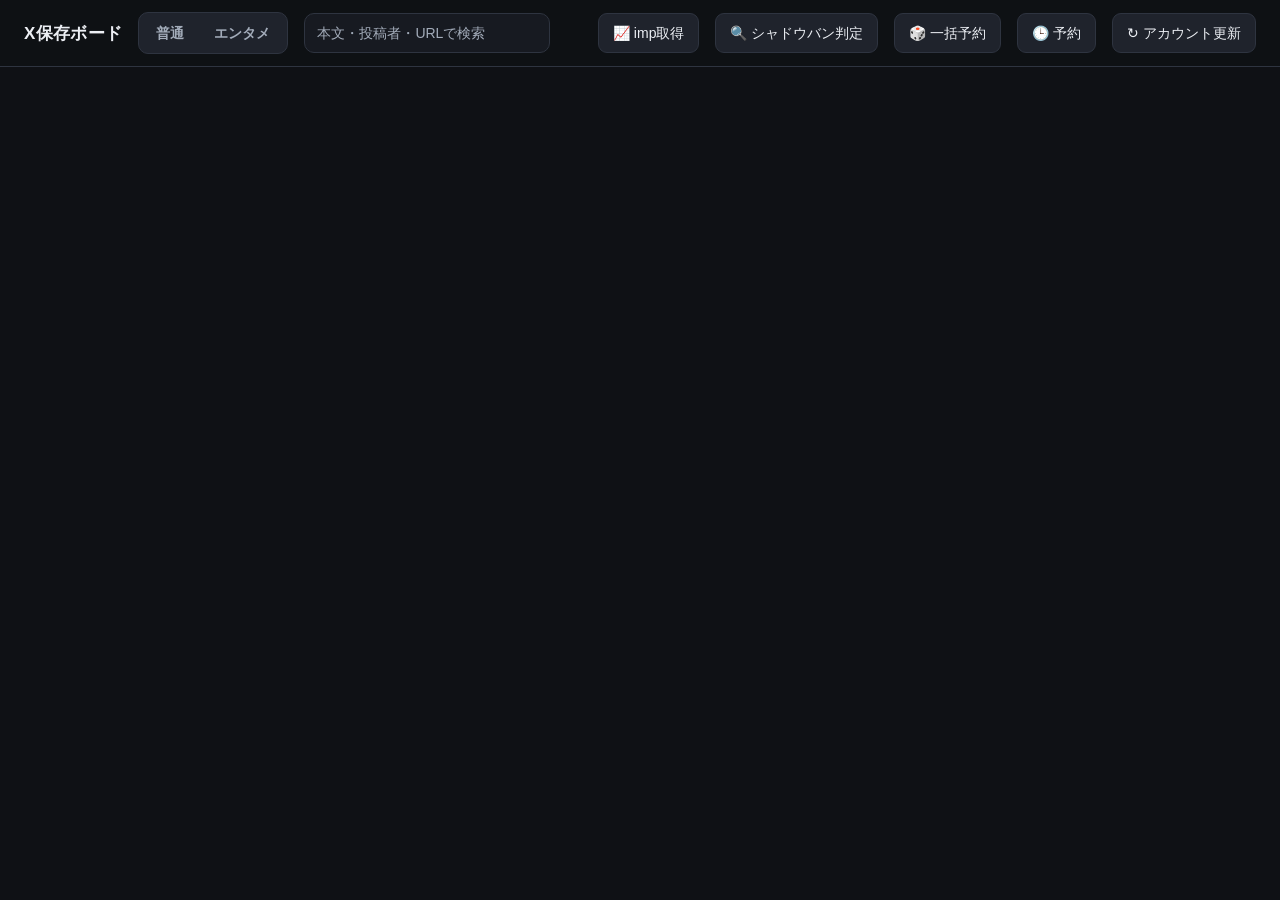
<file: ui.html>
<!doctype html>
<html lang="ja">
<head>
<meta charset="utf-8">
<meta name="viewport" content="width=device-width,initial-scale=1">
<title>X保存ボード__BN__</title>
<link rel="icon" type="image/svg+xml" href="/favicon.svg">
<style>
:root{
  --bg:#0f1115; --surface:#171a21; --surface2:#1f232c; --border:#2e3440;
  --text:#eceff4; --muted:#a3acba; --accent:#2f6fed; --accent-hover:#4a82f2;
  --ok:#3ecf8e; --warn:#f5b84b; --err:#ff7b7b; --danger:#d9344f;
  --radius:12px;
}
*{box-sizing:border-box}
html,body{margin:0;background:var(--bg);color:var(--text);font:14px/1.6 -apple-system,"Hiragino Sans",sans-serif}
button{font:inherit;color:inherit;cursor:pointer}
:focus-visible{outline:2px solid #7fb0ff;outline-offset:2px}
[hidden]{display:none!important}

/* ---- ヘッダー ---- */
.top{position:sticky;top:0;z-index:20;background:rgba(15,17,21,.94);backdrop-filter:blur(8px);border-bottom:1px solid var(--border);
  display:flex;flex-wrap:wrap;gap:12px 16px;align-items:center;padding:12px 24px}
.top h1{font-size:17px;margin:0;font-weight:700;letter-spacing:.02em}
.search{flex:1;min-width:220px;max-width:420px;background:var(--surface);border:1px solid var(--border);border-radius:10px;
  color:var(--text);padding:8px 12px;font:inherit}
.search::placeholder{color:var(--muted)}
.chips{display:flex;gap:6px;flex-wrap:wrap}
.chip{background:transparent;border:1px solid var(--border);border-radius:999px;padding:4px 12px;color:var(--muted)}
.chip:hover{border-color:#4a5163;color:var(--text)}
.chip[aria-pressed=true]{background:#24335a;border-color:#4a82f2;color:#fff}
.count{color:var(--muted);margin-left:auto}

/* ---- 一覧 ---- */
.grid{display:grid;grid-template-columns:repeat(auto-fill,minmax(260px,1fr));gap:20px;padding:24px}
.card{background:var(--surface);border:1px solid var(--border);border-radius:var(--radius);overflow:hidden;cursor:pointer;
  text-align:left;padding:0;display:flex;flex-direction:column;transition:border-color .15s,transform .15s}
.card:hover{border-color:#4a5163;transform:translateY(-2px)}
.thumb{position:relative;aspect-ratio:4/3;background:#0a0b0e}
.thumb img{position:absolute;inset:0;width:100%;height:100%;object-fit:cover;display:block}
.thumb .none{display:grid;place-items:center;height:100%;color:var(--muted);font-size:13px}
.overlay{position:absolute;left:8px;bottom:8px;display:flex;gap:6px}
.pill{background:rgba(10,11,14,.82);border-radius:6px;padding:1px 8px;font-size:12px;color:#fff}
.card .body{padding:12px 14px 14px;display:flex;flex-direction:column;gap:6px;flex:1}
.card .author{font-weight:600;font-size:13px;color:var(--muted)}
.card .excerpt{display:-webkit-box;-webkit-line-clamp:2;-webkit-box-orient:vertical;overflow:hidden;min-height:44px}
.card .foot{display:flex;flex-wrap:wrap;gap:6px;align-items:center;margin-top:auto;color:var(--muted);font-size:12px}
.site{border-radius:4px;padding:0 6px;font-size:12px;font-weight:600;color:#fff}
.site.MyFans{background:#c2185b}.site.FANZA{background:#8e3dd1}
.empty{grid-column:1/-1;text-align:center;color:var(--muted);padding:80px 0}

/* ---- 詳細ドロワー ---- */
.scrim{position:fixed;inset:0;background:rgba(0,0,0,.55);z-index:30}
.drawer{position:fixed;top:0;right:0;bottom:0;width:min(640px,100vw);background:var(--surface);border-left:1px solid var(--border);
  z-index:31;display:flex;flex-direction:column}
.drawer header,.sheet header{display:flex;align-items:center;gap:12px;padding:14px 20px;border-bottom:1px solid var(--border)}
.drawer header h2,.sheet header h2{font-size:16px;margin:0;flex:1}
.iconbtn{background:transparent;border:1px solid var(--border);border-radius:8px;width:34px;height:34px;display:grid;place-items:center}
.iconbtn:hover{background:var(--surface2)}
.drawer .scroll{overflow:auto;padding:20px;flex:1;display:flex;flex-direction:column;gap:24px}
.drawer footer{padding:14px 20px;border-top:1px solid var(--border)}
.sec h3{font-size:12px;letter-spacing:.08em;color:var(--muted);margin:0 0 10px;font-weight:600}
.urlrow{display:flex;gap:10px;align-items:center;background:var(--surface2);border-radius:10px;padding:8px 10px;margin-bottom:8px}
.urlrow a{color:#8ecdf8;word-break:break-all;flex:1;font-size:13px}
.post{background:var(--surface2);border-radius:var(--radius);padding:14px;margin-bottom:14px}
.post .meta{display:flex;flex-wrap:wrap;gap:6px 12px;align-items:baseline;margin-bottom:8px}
.post .meta b{font-size:13px}.post .meta span{color:var(--muted);font-size:12px}
.post .text{white-space:pre-wrap;margin-bottom:10px}
.post video,.post img.full{width:100%;max-height:380px;object-fit:contain;background:#000;border-radius:8px;display:block}
.actions{display:flex;flex-wrap:wrap;gap:8px;margin-top:10px}
.hist{border-left:2px solid var(--border);padding:2px 0 2px 12px;margin-bottom:10px;font-size:13px}
.hist .t{color:var(--muted);font-size:12px}

/* ---- ボタン ---- */
.btn{background:var(--surface2);border:1px solid var(--border);border-radius:9px;padding:8px 14px}
.btn:hover:not(:disabled){background:#272c37}
.btn.primary{background:var(--accent);border-color:var(--accent);color:#fff;font-weight:600}
.btn.primary:hover:not(:disabled){background:var(--accent-hover)}
.btn.block{width:100%;padding:12px;font-size:15px}
.btn.go{background:var(--danger);border-color:var(--danger);color:#fff;font-weight:700}
.btn.go:hover:not(:disabled){background:#e64a63}
.btn:disabled{opacity:.45;cursor:not-allowed}
.btn.sm{padding:4px 10px;font-size:12px}

/* ---- 投稿シート ---- */
.modal{position:fixed;inset:0;z-index:40;display:grid;place-items:center;background:rgba(0,0,0,.6);padding:16px}
.sheet{background:var(--surface);border:1px solid var(--border);border-radius:16px;width:min(760px,100%);max-height:calc(100vh - 32px);
  display:flex;flex-direction:column;overflow:hidden}
.steps{display:flex;border-bottom:1px solid var(--border)}
.steps button{flex:1;background:transparent;border:0;border-bottom:3px solid transparent;padding:12px 6px;color:var(--muted);display:flex;
  gap:8px;align-items:center;justify-content:center}
.steps button .n{width:22px;height:22px;border-radius:50%;border:1px solid var(--border);display:grid;place-items:center;font-size:12px}
.steps button[aria-current=step]{color:var(--text);border-bottom-color:var(--accent)}
.steps button[aria-current=step] .n{background:var(--accent);border-color:var(--accent);color:#fff}
.steps button.done .n{background:#1f3d31;border-color:var(--ok);color:var(--ok)}
.sheet .content{padding:20px;overflow:auto;flex:1}
.sheet footer{display:flex;gap:10px;justify-content:space-between;padding:14px 20px;border-top:1px solid var(--border)}
.field{margin-bottom:16px}
.field label.l{display:block;font-size:12px;color:var(--muted);margin-bottom:6px;font-weight:600}
textarea,select,input[type=text],.num{width:100%;background:#0f1115;border:1px solid var(--border);border-radius:10px;color:var(--text);padding:10px 12px;font:inherit}
textarea{min-height:170px;resize:vertical;line-height:1.7}
.row{display:flex;align-items:center;gap:10px;flex-wrap:wrap}
.status{display:inline-flex;align-items:center;gap:6px;font-size:12px;border-radius:999px;padding:2px 10px;border:1px solid var(--border);color:var(--muted)}
.status.wait{color:#8ecdf8;border-color:#2f4a6b}.status.ok{color:var(--ok);border-color:#256b4d}.status.busy{color:var(--warn);border-color:#6b5320}.status.err{color:var(--err);border-color:#7a3333}
.spin{width:12px;height:12px;border:2px solid currentColor;border-right-color:transparent;border-radius:50%;animation:sp .8s linear infinite}
@keyframes sp{to{transform:rotate(360deg)}}
.accs{max-height:300px;overflow:auto;border:1px solid var(--border);border-radius:10px}
.accs .grp{position:sticky;top:0;background:var(--surface2);font-size:12px;color:var(--muted);padding:4px 12px;font-weight:600}
.acc{display:flex;gap:10px;align-items:center;width:100%;text-align:left;background:transparent;border:0;border-bottom:1px solid var(--border);padding:10px 12px}
.acc:hover{background:var(--surface2)}
.acc[aria-checked=true]{background:#1b2a4d}
.acc .mark{width:18px;height:18px;border-radius:50%;border:2px solid var(--muted);flex:none}
.acc[aria-checked=true] .mark{border-color:#7fb0ff;background:radial-gradient(#7fb0ff 45%,transparent 50%)}
.tiles{display:grid;grid-template-columns:repeat(auto-fill,minmax(150px,1fr));gap:10px}
.tile{position:relative;border:2px solid var(--border);border-radius:10px;overflow:hidden;background:#000;padding:0;text-align:left}
.tile img{width:100%;aspect-ratio:16/9;object-fit:cover;display:block}
.tile .lab{display:block;padding:4px 8px;font-size:12px;background:var(--surface2);color:var(--muted)}
.tile[aria-pressed=true]{border-color:#7fb0ff}
.tile[aria-pressed=true]::after{content:"✓ 選択中";position:absolute;top:6px;left:6px;background:#2f6fed;color:#fff;font-size:12px;border-radius:6px;padding:0 8px}
details{background:var(--surface2);border-radius:10px;padding:10px 14px}
details summary{cursor:pointer;color:var(--muted)}
.rng{display:grid;grid-template-columns:130px 1fr 1fr;gap:8px 10px;align-items:center;margin-top:10px}
.rng .num{padding:6px 8px}
.cand{display:block;width:100%;text-align:left;background:var(--surface2);border:2px solid var(--border);border-radius:10px;padding:10px 12px;margin-bottom:8px;white-space:pre-wrap}.cand:hover{border-color:#4a5163}.cand[aria-pressed=true]{border-color:#7fb0ff}.cand b{color:var(--muted);margin-right:6px}
.preview{border:1px solid var(--border);border-radius:14px;padding:14px;background:#0f1115}
.preview .who{display:flex;gap:10px;align-items:center;margin-bottom:8px}
.av{width:24px;height:24px;border-radius:50%;object-fit:cover;flex:none;background:#2f3a55;vertical-align:middle}
.av.ph{display:inline-grid;place-items:center;font-size:12px;font-weight:700}
.avatar{overflow:hidden;width:38px;height:38px;border-radius:50%;background:#2f3a55;display:grid;place-items:center;font-weight:700}
.preview .tx{white-space:pre-wrap;margin-bottom:10px}
.preview video,.preview img{width:100%;border-radius:12px;max-height:320px;object-fit:contain;background:#000;display:block;margin-top:6px}
.checks{list-style:none;padding:0;margin:14px 0 0;display:grid;gap:6px}
.checks li::before{content:"✓ ";color:var(--ok);font-weight:700}
.checks li.ng::before{content:"! ";color:var(--warn)}
.note{color:var(--muted);font-size:12px;margin-top:6px}
.result{text-align:center;padding:30px 10px}
.result h3{font-size:18px;margin:8px 0}

/* ---- トースト ---- */
#toast{position:fixed;left:50%;bottom:28px;transform:translateX(-50%);z-index:60;display:grid;gap:8px}
.toast{background:#252a35;border:1px solid var(--border);border-radius:10px;padding:10px 16px;box-shadow:0 8px 24px rgba(0,0,0,.4)}
.toast.err{border-color:#7a3333;color:#ffb4b4}
@media (max-width:640px){.top{padding:10px 14px}.grid{padding:14px;grid-template-columns:1fr}.rng{grid-template-columns:100px 1fr 1fr}}
@media (prefers-reduced-motion:reduce){*{transition:none!important;animation:none!important}}
.boards{display:flex;background:var(--surface2);border:1px solid var(--border);border-radius:10px;padding:3px;gap:2px}
.boards a{padding:6px 14px;border-radius:7px;color:var(--muted,#9aa3b2);text-decoration:none;font-weight:600}
.boards a:hover{color:#fff}
.boards a[aria-current]{background:var(--accent);color:#fff}
.srow{display:flex;gap:12px;align-items:flex-start;padding:12px 0;border-bottom:1px solid var(--border)}
.srow .when{width:130px;flex:none;font-weight:600}
.srow .main{flex:1;min-width:0}
.srow .stx{color:var(--muted);display:-webkit-box;-webkit-line-clamp:2;-webkit-box-orient:vertical;overflow:hidden;margin:4px 0}
#pat{background:var(--surface2);color:var(--text,#e8eaf0);border:1px solid var(--border);border-radius:8px;padding:6px 10px}
.tsel{background:var(--surface2);color:var(--text,#e8eaf0);border:1px solid var(--border);border-radius:8px;padding:7px 10px;font-size:14px}
.chipsrow{flex-wrap:wrap}
.lastp{margin-left:auto;color:var(--muted);font-size:12px;font-weight:400}
.sbb{margin-left:6px}.sbt{font-size:12px;color:var(--muted);margin-left:4px}
.affrow{display:flex;gap:8px}.affrow input{flex:1;min-width:0;background:var(--surface2);color:var(--text,#e8eaf0);border:1px solid var(--border);border-radius:9px;padding:9px 12px}
.btn.danger{color:var(--err);border-color:#7a3333}.btn.danger:hover:not(:disabled){background:#3a1f22}
</style>
</head>
<body>
<header class="top">
  <h1>X保存ボード</h1>
  <nav class="boards" aria-label="ボード切替"><a href="http://localhost:__P_N__/" __A_N__>普通</a><a href="http://localhost:__P_E__/" __A_E__>エンタメ</a></nav>
  <input id="q" class="search" type="search" placeholder="本文・投稿者・URLで検索" aria-label="検索">
  <div class="chips" id="chips" role="group" aria-label="絞り込み"></div>
  <span class="count" id="count"></span>
  <button class="btn" id="impbtn">📈 imp取得</button>
  <button class="btn" id="sbbtn">🔍 シャドウバン判定</button>
  <button class="btn" id="bulkbtn">🎲 一括予約</button>
  <button class="btn" id="schedbtn">🕒 予約</button>
  <button class="btn" id="refprof" title="Xdeckのアカウント・グループ情報を取得し直す">↻ アカウント更新</button>
</header>
<main class="grid" id="grid"></main>

<div class="scrim" id="scrim" hidden></div>
<aside class="drawer" id="drawer" role="dialog" aria-label="作品の詳細" hidden></aside>
<div class="modal" id="modal" role="dialog" aria-modal="true" aria-label="投稿を作成" hidden></div>
<div class="modal" id="schedpanel" role="dialog" aria-modal="true" aria-label="予約投稿" hidden></div>
<div class="modal" id="bulkpanel" role="dialog" aria-modal="true" aria-label="一括予約" hidden></div>
<div class="modal" id="imppanel" role="dialog" aria-modal="true" aria-label="最新投稿のimp" hidden></div>
<div class="modal" id="sbpanel" role="dialog" aria-modal="true" aria-label="シャドウバン判定" hidden></div>
<div id="toast" aria-live="polite"></div>

<script>
const $=s=>document.querySelector(s);
const esc=s=>String(s??'').replace(/[&<>"']/g,c=>({'&':'&amp;','<':'&lt;','>':'&gt;','"':'&quot;',"'":'&#39;'}[c]));
const fmt=t=>t?t.replace('T',' ').slice(0,16).replace(/-/g,'/'):'不明';
async function api(path,opt){const r=await fetch(path,opt);if(!r.ok)throw new Error((await r.text())||('HTTP '+r.status));return r.json();}
function toast(msg,err){const d=document.createElement('div');d.className='toast'+(err?' err':'');d.textContent=msg;$('#toast').append(d);setTimeout(()=>d.remove(),2600);}
async function copyTo(url,label){try{const r=await fetch(url,{method:'POST'});if(!r.ok)throw 0;toast(label+'をコピーしました ✓');}catch{toast(label+'のコピーに失敗しました',true);}}

/* ================= 一覧 ================= */
let works=[], filter='all', query='', openId=null, openSig='';
const FILTERS=[['all','すべて'],['video','動画あり'],['MyFans','MyFans'],['FANZA','FANZA'],['nourl','作品URLなし']];
function drawChips(){$('#chips').innerHTML=FILTERS.map(([k,l])=>`<button class="chip" data-f="${k}" aria-pressed="${filter===k}">${l}</button>`).join('');}
$('#chips').addEventListener('click',e=>{const b=e.target.closest('.chip');if(!b)return;filter=b.dataset.f;drawChips();render();});
$('#refprof').onclick=e=>refreshProfiles(e.currentTarget);
$('#q').addEventListener('input',e=>{query=e.target.value.trim().toLowerCase();render();});

const thumbOf=w=>{for(const p of w.posts){if(p.videos[0])return `/thumb/${p.id}/${p.videos[0]}`;if(p.images[0])return `/files/${p.id}/${p.images[0]}`;}return null;};
const countVideos=w=>w.posts.reduce((n,p)=>n+p.videos.length,0);
function matches(w){
  if(filter==='video'&&!countVideos(w))return false;
  if(filter==='nourl'&&w.urls.length)return false;
  if((filter==='MyFans'||filter==='FANZA')&&!w.urls.some(u=>u.site===filter))return false;
  if(!query)return true;
  const hay=[...w.posts.map(p=>p.author+' '+p.text),...w.urls.map(u=>u.url)].join(' ').toLowerCase();
  return hay.includes(query);
}
function render(){
  const list=works.filter(matches);
  $('#count').textContent=`${list.length} / ${works.length} 作品`;
  $('#grid').innerHTML=list.length?list.map(w=>{
    const t=thumbOf(w),p=w.posts[0]||{},nv=countVideos(w);
    return `<button class="card" data-w="${esc(w.work_id)}">
      <div class="thumb">${t?`<img src="${t}" loading="lazy" alt="">`:'<div class="none">メディアなし</div>'}
        <div class="overlay">${nv?`<span class="pill">▶ 動画${nv}</span>`:''}<span class="pill">投稿${w.posts.length}</span></div></div>
      <div class="body"><div class="author">${esc(p.author||'(投稿なし)')}</div>
        <div class="excerpt">${esc(p.text||'')}</div>
        <div class="foot">${[...new Set(w.urls.map(u=>u.site))].map(s=>`<span class="site ${s}">${s}</span>`).join('')}
          <span>更新 ${fmt(w.updated_at)}</span></div></div></button>`;}).join('')
    :`<div class="empty">${works.length?'条件に合う作品がありません':'まだ保存された作品がありません。Discord に X のリンクを送ってください。'}</div>`;
}
$('#grid').addEventListener('click',e=>{const c=e.target.closest('.card');if(c)openDrawer(c.dataset.w);});
const sig=w=>w?w.updated_at+'|'+w.posts.length+'|'+w.urls.length:'';
async function load(){
  try{works=await api('/api/items');}catch{return;}
  render();
  const w=works.find(x=>x.work_id===openId);
  if(openId&&$('#modal').hidden&&sig(w)!==openSig)drawDrawer(w);
}
setInterval(()=>{if($('#modal').hidden)load();},10000);

/* ================= 詳細ドロワー ================= */
let PROFILES=null;
async function refreshProfiles(btn){
  if(btn){btn.disabled=true;btn.textContent='更新中…';}
  try{
    const old=PROFILES||await api('/api/profiles').catch(()=>[]);
    api('/api/avatars/refresh',{method:'POST'}).then(()=>setTimeout(async()=>{try{PROFILES=await api('/api/profiles');if(P&&P.step===0)renderPost();}catch(e){}},60000)).catch(()=>{});
    const nw=await api('/api/profiles');
    const key=a=>a.id+'|'+a.name+'|'+a.group, os=new Set(old.map(key));
    const changed=nw.filter(a=>!os.has(key(a))).length, gone=old.filter(a=>!nw.some(b=>b.id===a.id)).length;
    PROFILES=nw;
    const gs=new Set(nw.map(a=>a.group)).size;
    toast(`更新しました: ${nw.length}アカウント / ${gs}グループ`+((PROFILES&&old.length&&(changed||gone))?`(変更${changed}・削除${gone})`:''));
    if(P&&P.step===0)renderPost();
  }catch(e){toast('更新に失敗: '+e.message,true);}
  finally{const b=$('#refprof');if(b){b.disabled=false;b.textContent='↻ アカウント更新';}
    const c=$('#pref');if(c){c.disabled=false;c.textContent='↻ 更新';}}
}
const avt=(p,s)=>p&&p.av?`<img class="av" src="/api/avatar/${p.id}?v=${p.av}" alt="" loading="lazy"${s?` style="width:${s}px;height:${s}px"`:''}>`:`<span class="av ph"${s?` style="width:${s}px;height:${s}px"`:''}>${esc((p&&p.name||'?').slice(0,1))}</span>`;
let avPoll=0;
function pollAvatars(){ // 未取得のアイコンは裏で取得中なので、数回だけ取り直して反映する
  if(avPoll>=8||!PROFILES||PROFILES.every(p=>p.av))return;
  avPoll++;
  setTimeout(async()=>{try{PROFILES=await api('/api/profiles');if(P&&P.step===0)renderPost();}catch(e){}pollAvatars();},20000);
}
async function profiles(){if(!PROFILES){PROFILES=await api('/api/profiles');pollAvatars();}return PROFILES;}
function openDrawer(id){openId=id;$('#scrim').hidden=false;$('#drawer').hidden=false;drawDrawer(works.find(w=>w.work_id===id));}
function closeDrawer(){openId=null;$('#scrim').hidden=true;$('#drawer').hidden=true;$('#drawer').innerHTML='';}
$('#scrim').addEventListener('click',()=>{if($('#modal').hidden)closeDrawer();});
async function drawDrawer(w){
  if(!w){closeDrawer();return;}
  openSig=sig(w);
  const d=$('#drawer');
  d.innerHTML=`<header><h2>作品の詳細</h2><span class="note" style="margin:0">作成 ${fmt(w.created_at)} ・ 更新 ${fmt(w.updated_at)}</span>
      <button class="iconbtn" id="dclose" aria-label="閉じる">✕</button></header>
    <div class="scroll">
      ${IS_ENT?'':`<section class="sec"><h3>アフィリエイトリンク</h3>
        <div class="affrow"><input id="aff" type="url" inputmode="url" placeholder="MyFansで作成したURLを貼り付け" value="${esc(w.affiliate||'')}" aria-label="アフィリエイトリンク">
          <button class="btn primary" id="affsave">保存</button><button class="btn" id="affcopy" ${w.affiliate?'':'disabled'}>コピー</button></div>
        <div class="row" style="margin-top:8px"><button class="btn primary" id="affopen">↗ MyFansアフィリンクを作成</button></div>
        <div class="note" id="affnote">${w.affiliate?'':'「MyFansアフィリンクを作成」を押すと作成ページが開きます。できたリンクをここに貼り付けて「保存」を押してください。'}</div></section>`}
      ${IS_ENT?'':`<section class="sec"><h3>選ばれやすさ(一括予約のランダム選択)</h3>
        <div class="affrow"><input id="wt" type="number" min="0" max="10" step="0.5" value="${w.weight==null?1:w.weight}" style="max-width:110px" aria-label="選ばれやすさ">
          <button class="btn primary" id="wtsave">保存</button></div>
        <div class="note" id="wtnote">標準=1 / 2にすると標準の2倍選ばれやすい / 0.5で半分 / 0で自動選択から外す(0〜10)。作品ごとの確率は「この作品の重み ÷ 全作品の重みの合計」です。</div></section>`}
      <section class="sec"><h3>作品URL</h3>${w.urls.length?w.urls.map(u=>`<div class="urlrow"><span class="site ${u.site}">${u.site}</span>
        <a href="${esc(u.url)}" target="_blank" rel="noopener">${esc(u.url)}</a>
        <button class="btn sm" data-copyurl="${esc(u.url)}">コピー</button><span class="note" style="margin:0">${fmt(u.added_at)}</span></div>`).join('')
        :'<div class="note">スレッドに MyFans / FANZA の URL を送ると、ここに表示されます。</div>'}</section>
      <section class="sec"><h3>保存した投稿(${w.posts.length}件)</h3>${w.posts.map(p=>`<div class="post">
        <div class="meta"><b>${esc(p.author)}</b><span>🕒 保存 ${fmt(p.saved_at)}</span><a href="${esc(p.url)}" target="_blank" rel="noopener" style="color:#8ecdf8;font-size:12px">元の投稿</a>
          ${p.discord&&p.discord.url?`<a href="${esc(p.discord.url)}" target="_blank" rel="noopener" style="color:#8ecdf8;font-size:12px">Discordで開く${p.discord.thread?'('+esc(p.discord.thread)+')':''}</a>`:''}
          ${w.posts.length>1?`<button class="btn sm" data-split="${esc(p.id)}">✂ 別の作品に分ける</button>`:''}</div>
        <div class="text">${esc(p.text)}</div>
        ${p.videos.map(v=>`<video src="/files/${p.id}/${v}" controls preload="metadata"></video>
          <div class="actions"><button class="btn sm" data-copy="/copy/${p.id}/${v}" data-label="動画">🎬 動画をコピー</button></div>`).join('')}
        ${p.images.map(m=>`<img class="full" src="/files/${p.id}/${m}" loading="lazy" alt="">
          <div class="actions"><button class="btn sm" data-copy="/copy/${p.id}/${m}" data-label="画像">🖼 画像をコピー</button></div>`).join('')}
        <div class="actions"><button class="btn sm" data-copy="/copytext/${p.id}" data-label="本文">📝 本文をコピー</button></div></div>`).join('')}</section>
      <section class="sec"><h3>投稿履歴</h3><div id="hist" class="note">読み込み中…</div></section>
      <section class="sec"><button class="btn danger" id="delwork">🗑 この作品を削除</button></section>
    </div>
    <footer><button class="btn primary block" id="dpost">📤 この作品を X に投稿する</button></footer>`;
  $('#dclose').onclick=closeDrawer;
  $('#dpost').onclick=()=>openPost(w);
  $('#delwork').onclick=async()=>{
    const n=w.posts.length;
    if(!confirm(`この作品(保存した投稿${n}件)を削除しますか?\n\n・ボードから消えます\n・ファイルは saved/_trash/ に移動されます(完全には削除されません)\n・予約投稿が入っている場合は、予約一覧から別に取り消してください`))return;
    try{await api('/api/delete_work',{method:'POST',body:JSON.stringify({work_id:w.work_id})});closeDrawer();await load();toast('作品を削除しました(_trash に移動)');}
    catch(e){toast('削除に失敗: '+e.message,true);}
  };
  const wt=$('#wt');
  if(wt){
    const wsave=async()=>{
      const v=Number(wt.value);
      if(!(v>=0&&v<=10)){toast('0〜10の数値を入れてください',true);return;}
      try{
        const r=await api('/api/weight',{method:'POST',body:JSON.stringify({work_id:w.work_id,weight:v})});
        w.weight=r.weight;$('#wtnote').textContent='保存しました ✓';toast('選ばれやすさを保存しました ✓');
      }catch(e){toast('保存に失敗: '+e.message,true);}
    };
    $('#wtsave').onclick=wsave;
    wt.addEventListener('keydown',e=>{if(e.key==='Enter')wsave();});
  }
  const aff=$('#aff');
  if(aff){
    const note=$('#affnote'),cp=$('#affcopy');
    const save=async()=>{
      const v=aff.value.trim();
      try{
        const r=await api('/api/affiliate',{method:'POST',body:JSON.stringify({work_id:w.work_id,url:v})});
        w.affiliate=r.affiliate;cp.disabled=!r.affiliate;
        note.textContent=r.affiliate?'保存しました ✓':'削除しました';toast(r.affiliate?'アフィリエイトリンクを保存しました ✓':'アフィリエイトリンクを削除しました');
      }catch(e){note.textContent='保存に失敗: '+e.message;toast('保存に失敗: '+e.message,true);}
    };
    $('#affsave').onclick=save;
    $('#affopen').onclick=async()=>{
      const mf=(w.urls||[]).find(u=>u.site==='MyFans');
      if(mf){
        try{const r=await fetch(`/copyurl/${w.work_id}/${encodeURIComponent(mf.url)}`,{method:'POST'});if(!r.ok)throw 0;toast('作品URLをコピーしました。作成ページに貼り付けてください ✓');}
        catch{toast('作品URLのコピーに失敗しました',true);}
      }else toast('この作品にはMyFansのURLがありません(作成ページだけ開きます)');
      window.open('https://www.affiliate.myfans.jp/affiliates/url','_blank','noopener');};
    aff.addEventListener('keydown',e=>{if(e.key==='Enter')save();});
    cp.onclick=async()=>{try{await navigator.clipboard.writeText(w.affiliate);toast('アフィリエイトリンクをコピーしました ✓');}catch{toast('コピーに失敗しました',true);}};
  }
  d.onclick=e=>{const b=e.target.closest('button');if(!b)return;
    if(b.dataset.copy)copyTo(b.dataset.copy,b.dataset.label);
    if(b.dataset.copyurl)copyTo(`/copyurl/${w.work_id}/${encodeURIComponent(b.dataset.copyurl)}`,'URL');
    if(b.dataset.split&&confirm('この投稿を、いまの作品から切り離して別の作品にしますか?'))
      api('/api/move',{method:'POST',body:JSON.stringify({id:b.dataset.split,to:''})}).then(async()=>{closeDrawer();await load();toast('別の作品に分けました ✓');}).catch(e=>toast('失敗: '+e.message,true));};
  try{
    const [h,ps]=await Promise.all([api('/api/history/'+w.work_id),profiles().catch(()=>[])]);
    const nm=id=>(ps.find(p=>p.id===id)||{}).name||id.slice(0,8);
    const el=$('#hist');if(el)el.innerHTML=h.length?h.map(x=>`<div class="hist"><div class="t">${fmt(x.at)} ・ ${esc(nm(x.profile_id))}</div>${esc(x.text.slice(0,80))}${x.text.length>80?'…':''}</div>`).join(''):'まだ投稿していません';
  }catch{const el=$('#hist');if(el)el.textContent='履歴を読み込めませんでした';}
}

/* ================= 投稿シート ================= */
const DEF={crop:[2,2],br:[0.02,0.08],ct:[1.05,1.15],sa:[1.15,1.15],trim:[0.1,0.5]};
let P=null;
const STEPS=['アカウント','本文','動画','確認と投稿'];
const isVid=n=>n.endsWith('.mp4');
function mediaOf(w){const out=[];for(const p of w.posts){for(const v of p.videos)out.push({id:p.id,name:v,k:'v'});for(const m of p.images)out.push({id:p.id,name:m,k:'i'});}return out;}
const keyOf=m=>m.id+'/'+m.name;

function openPost(w){
  const media=mediaOf(w),vids=media.filter(m=>m.k==='v');
  const text0=((w.posts[0]||{}).text||'').replace(/\s*https?:\/\/\S+/g,'').trim();
  P={w,step:0,profile:'',profName:'',accQ:'',text:text0,orig:text0,rw:'idle',cands:[],media,sel:vids.length?[vids[Math.floor(Math.random()*vids.length)]]:[],
     useEd:true,ed:{state:'idle'},edTok:0,params:structuredClone(DEF),post:{state:'idle'},when:'now',at:defAt()};
  $('#modal').hidden=false;
  profiles().then(()=>{if(P&&P.step===0)renderPost();}).catch(e=>toast('アカウント一覧を取得できません: '+e.message,true));
  runRewrite();runEdit();renderPost();
}
function closePost(){P=null;$('#modal').hidden=true;$('#modal').innerHTML='';load();}

async function runRewrite(){
  const p=P;p.rw='busy';upd();
  try{const o=await api('/api/rewrite',{method:'POST',body:JSON.stringify({text:p.orig})});
    if(P!==p)return;p.cands=o.candidates||[o.text];if(p.text===p.orig||p.rwForce)p.text=p.cands[0];p.rwForce=false;p.rw='ok';}
  catch(e){if(P!==p)return;p.rw='err';p.rwErr=e.message;}
  upd();
}
function paramBody(){const q=P.params;return {crop_a:q.crop[0]/100,crop_b:q.crop[1]/100,br_a:q.br[0],br_b:q.br[1],ct_a:q.ct[0],ct_b:q.ct[1],sa_a:q.sa[0],sa_b:q.sa[1],trim_min:q.trim[0],trim_max:q.trim[1]};}
async function runEdit(){
  const p=P,vid=p.sel.find(m=>m.k==='v');
  if(!vid||!p.useEd){p.ed={state:'idle'};upd();return;}
  const tok=++p.edTok;p.ed={state:'busy'};upd();
  try{const o=await api('/api/edit',{method:'POST',body:JSON.stringify({id:vid.id,name:vid.name,...paramBody()})});
    if(P!==p||tok!==p.edTok)return;p.ed={state:'ok',key:keyOf(vid),info:o};}
  catch(e){if(P!==p||tok!==p.edTok)return;p.ed={state:'err',err:e.message};}
  upd();
}
function upd(){if(P)renderPost(true);}

function stepDone(i){
  if(i===0)return !!P.profile;
  if(i===1)return !!P.text.trim();
  if(i===2)return !P.sel.some(m=>m.k==='v')||!P.useEd||P.ed.state==='ok';
  return false;
}
function badge(kind,txt){return `<span class="status ${kind}">${kind==='busy'?'<span class="spin"></span>':kind==='ok'?'✓':kind==='err'?'!':''}${txt}</span>`;}

function renderPost(keepFocus){
  if(!P)return;
  const ae=document.activeElement,ta=ae&&ae.tagName==='TEXTAREA'?ae:null,selStart=ta?ta.selectionStart:0;
  const m=$('#modal');
  m.innerHTML=`<div class="sheet">
    <header><h2>投稿を作成</h2><button class="iconbtn" id="pclose" aria-label="閉じる">✕</button></header>
    <nav class="steps">${STEPS.map((s,i)=>`<button data-s="${i}" class="${i!==P.step&&stepDone(i)?'done':''}" ${i===P.step?'aria-current="step"':''}><span class="n">${i!==P.step&&stepDone(i)?'✓':i+1}</span>${s}</button>`).join('')}</nav>
    <div class="content">${[stepAcc,stepText,stepMedia,stepConfirm][P.step]()}</div>
    ${P.post.state==='ok'?'':`<footer>
      <button class="btn" id="pback" ${P.step===0?'disabled':''}>← 戻る</button>
      ${P.step<3?`<button class="btn primary" id="pnext">次へ →</button>`:''}</footer>`}
  </div>`;
  bindPost();
  if(ta&&keepFocus){const t=$('#ptext');if(t){t.focus();t.setSelectionRange(selStart,selStart);}}
}

function stepAcc(){
  const ps=PROFILES||[],q=P.accQ.toLowerCase();
  const list=ps.filter(p=>!q||p.name.toLowerCase().includes(q)||p.group.includes(q));
  const groups=[...new Set(list.map(p=>p.group))];
  return `<div class="field"><div class="row" style="justify-content:space-between;margin-bottom:6px"><label class="l" for="paccq" style="margin:0">投稿するアカウント</label><button class="btn" id="pref" style="padding:4px 10px">↻ 更新</button></div>
    <input id="paccq" type="text" placeholder="名前・グループで絞り込み" value="${esc(P.accQ)}"></div>
    ${!PROFILES?'<div class="note">アカウント一覧を読み込み中…</div>':`<div class="accs" role="radiogroup" aria-label="アカウント">${groups.map(g=>`<div class="grp">${esc(g)}</div>${list.filter(p=>p.group===g).map(p=>`<button class="acc" role="radio" aria-checked="${P.profile===p.id}" data-p="${p.id}"><span class="mark"></span>${avt(p)}${esc(p.name)} ${sbBadge(p)}<span class="lastp">${esc(lastTxt(p))}</span></button>`).join('')}`).join('')||'<div class="note" style="padding:12px">該当なし</div>'}</div>`}
    <div class="note">${P.profile?`選択中: <b>${esc(P.profName)}</b>`:'アカウントを選んでください'}</div>`;
}
function stepText(){
  return `<div class="field"><div class="row" style="justify-content:space-between;margin-bottom:6px"><label class="l" for="ptext" style="margin:0">本文</label>
      <div class="row">${P.rw==='busy'?badge('busy','リライト中'):P.rw==='ok'?badge('ok','リライト済み'):P.rw==='err'?badge('err','リライト失敗(元の文のまま)'):''}</div></div>
    <textarea id="ptext">${esc(P.text)}</textarea>
    <div class="row" style="margin-top:8px"><button class="btn sm" id="prw" ${P.rw==='busy'?'disabled':''}>✨ リライトをやり直す</button>
      <button class="btn sm" id="prestore">↩ 元の文に戻す</button><span class="note" style="margin-left:auto">${[...P.text].length} 文字</span></div>
    ${P.rw==='err'?`<div class="note" style="color:var(--err)">${esc(P.rwErr||'')}</div>`:''}
    ${P.cands.length?`<div class="field" style="margin-top:14px"><label class="l">リライト案(押すと本文に入ります)</label>
      ${P.cands.map((c,i)=>`<button class="cand" data-c="${i}" aria-pressed="${P.text===c}"><b>案${i+1}</b> ${esc(c.replace(/\s*https?:\/\/\S+/g,''))}</button>`).join('')}</div>`:''}</div>
    <div class="note">リライト結果は自由に編集できます。内容は次の「確認と投稿」で最終確認します。</div>`;
}
function stepMedia(){
  const rg=(k,l,step,min,max)=>`<div>${l}</div><input class="num" type="number" step="${step}" min="${min}" max="${max}" data-r="${k}" data-i="0" value="${P.params[k][0]}"><input class="num" type="number" step="${step}" min="${min}" max="${max}" data-r="${k}" data-i="1" value="${P.params[k][1]}">`;
  const vid=P.sel.find(m=>m.k==='v');
  return `<div class="field"><label class="l">添付するメディア(動画は1本、または画像を最大4枚)</label>
    ${P.media.length?`<div class="tiles">${P.media.map(m=>`<button class="tile" data-m="${esc(keyOf(m))}" aria-pressed="${P.sel.some(s=>keyOf(s)===keyOf(m))}">
      <img src="${m.k==='v'?'/thumb/':'/files/'}${m.id}/${m.name}" alt=""><span class="lab">${m.k==='v'?'🎬 動画':'🖼 画像'} ・ ${esc(m.name)}</span></button>`).join('')}</div>`:'<div class="note">この作品にはメディアがありません(本文のみ投稿されます)</div>'}
    ${P.media.filter(m=>m.k==='v').length>1?`<div class="row" style="margin-top:10px"><button class="btn sm" id="pdice">🎲 別の動画をランダムで選ぶ</button></div>`:''}</div>
  ${vid?`<div class="field"><div class="row" style="justify-content:space-between"><label class="row" style="gap:8px"><input type="checkbox" id="puse" ${P.useEd?'checked':''}> 動画を加工する(色味・切り抜き・前後カット)</label>
      <div class="row">${P.useEd?(P.ed.state==='busy'?badge('busy','加工中(数十秒かかります)'):P.ed.state==='ok'?badge('ok','加工済み'):P.ed.state==='err'?badge('err','加工失敗'):''):badge('', '加工なし')}</div></div>
    ${P.ed.state==='err'?`<div class="note" style="color:var(--err)">${esc(P.ed.err)}</div>`:''}
    ${P.useEd&&P.ed.state==='ok'?`<video src="${P.ed.info.url}" preload="metadata" controls style="width:100%;max-height:300px;background:#000;border-radius:10px;margin-top:10px"></video>
      <div class="note">先頭 ${P.ed.info.head}秒・末尾 ${P.ed.info.tail}秒カット ／ 切り抜き ${(P.ed.info.crop*100).toFixed(1)}% ／ 明るさ ${P.ed.info.brightness} ／ コントラスト ${P.ed.info.contrast} ／ 彩度 ${P.ed.info.saturation}</div>`:''}
    <div class="row" style="margin-top:10px"><button class="btn sm" id="predo" ${P.ed.state==='busy'?'disabled':''}>🎞 加工をやり直す</button></div>
    <details style="margin-top:12px"><summary>加工の詳細設定(毎回、範囲内でランダムに決まります)</summary>
      <div class="rng"><div></div><div class="note">最小</div><div class="note">最大</div>
      ${rg('crop','切り抜き(四辺・%)',0.5,0,10)}${rg('br','明るさ',0.01,-0.3,0.3)}${rg('ct','コントラスト',0.05,0.5,2)}${rg('sa','彩度',0.05,0,3)}${rg('trim','前後カット(秒)',0.1,0,2)}</div></details></div>`:''}`;
}
function blockers(){
  const b=[];
  if(!P.profile)b.push('アカウントが未選択です');
  if(!P.text.trim())b.push('本文が空です');
  const hasV=P.sel.some(m=>m.k==='v');
  if(hasV&&P.useEd&&P.ed.state==='busy')b.push('動画を加工しています。完了までお待ちください');
  if(hasV&&P.useEd&&P.ed.state==='err')b.push('動画の加工に失敗しました。やり直すか、「加工する」を外してください');
  if(hasV&&P.useEd&&P.ed.state==='idle')b.push('動画が未加工です');
  return b;
}
const SBI={ok:['🟢','問題なし'],warn:['🟡','注意'],bad:['🔴','規制の疑い'],unknown:['⚪','判定不能']};
function sbBadge(p){if(!p.sb)return '<span class="sbb" title="未判定">⚫</span>';const i=SBI[p.sb.level]||SBI.unknown;
  const tip=`${p.sb.label}${p.sb.flags&&p.sb.flags.length?'('+p.sb.flags.join('・')+')':''} ${p.sb.checked_at.slice(5,16).replace('T',' ')}${p.sb.error?' '+p.sb.error:''}`;
  return `<span class="sbb" title="${esc(tip)}">${i[0]}</span><span class="sbt">${esc(p.sb.label)}${p.sb.flags&&p.sb.flags.length?`:${esc(p.sb.flags.join("・"))}`:p.sb.error?`:${esc(p.sb.error)}`:''}</span>`;}
function lastTxt(p){const l=p.last?`前回 ${fmtAt(p.last).slice(5)}`:'前回 なし';
  return p.next?`${l} ／ 予約 ${fmtAt(p.next).slice(5)}${p.next_n>1?`(他${p.next_n-1}件)`:''}`:l;}
function impTxt(p){const i=p.imp;return !p.has_post?'imp -':!i||i.views==null?'imp 未取得':`📈 ${Number(i.views).toLocaleString()} imp`;}
function pad(n){return String(n).padStart(2,'0');}
function toLocalInput(d){return `${d.getFullYear()}-${pad(d.getMonth()+1)}-${pad(d.getDate())}T${pad(d.getHours())}:${pad(d.getMinutes())}`;}
function defAt(){const d=new Date(Date.now()+3600e3);d.setMinutes(0,0,0);return toLocalInput(d);}
function fmtAt(s){const d=new Date(s);return `${d.getFullYear()}/${pad(d.getMonth()+1)}/${pad(d.getDate())} ${pad(d.getHours())}:${pad(d.getMinutes())}`;}
function stepConfirm(){
  const po=P.post;
  if(po.state==='ok')return `<div class="result"><div style="font-size:42px">✅</div><h3>投稿しました</h3>
    <div class="note">${esc(P.profName)} ${po.link?'':'(投稿IDの取得はできませんでした)'}</div>
    ${po.imp?`<div class="note">🔔 ${po.imp.toLocaleString()}インプに達したら Discord に通知します</div>`:''}
    <div class="row" style="justify-content:center;margin-top:16px">${po.link?`<a class="btn primary" href="${esc(po.link)}" target="_blank" rel="noopener">X で投稿を開く</a>`:''}
      <button class="btn" id="pagain">別のアカウントで投稿する</button><button class="btn" id="pclose2">閉じる</button></div></div>`;
  if(po.state==='sched')return `<div class="result"><div style="font-size:42px">🕒</div><h3>予約しました</h3>
    <div class="note">${esc(P.profName)} / ${esc(fmtAt(po.at))} に投稿します<br>※ この時刻に Bot(このMac)が起動している必要があります</div>
    <div class="row" style="justify-content:center;margin-top:16px"><button class="btn primary" id="pshowsched">予約一覧を見る</button>
      <button class="btn" id="pagain">別のアカウントで投稿する</button><button class="btn" id="pclose2">閉じる</button></div></div>`;
  const vid=P.sel.find(m=>m.k==='v'),imgs=P.sel.filter(m=>m.k==='i'),bl=blockers();
  const mediaHtml=vid?(P.useEd&&P.ed.state==='ok'?`<video src="${P.ed.info.url}" preload="metadata" controls></video>`:`<video src="/files/${vid.id}/${vid.name}" controls></video>`):imgs.map(m=>`<img src="/files/${m.id}/${m.name}" alt="">`).join('');
  return `<div class="preview"><div class="who"><div class="avatar">${(()=>{const pp=(PROFILES||[]).find(q=>q.id===P.profile);return pp&&pp.av?`<img src="/api/avatar/${pp.id}?v=${pp.av}" alt="" style="width:100%;height:100%;object-fit:cover;margin:0;border-radius:0;max-height:none">`:esc((P.profName||'?').slice(0,1));})()}</div><div><b>${esc(P.profName||'(アカウント未選択)')}</b><div class="note" style="margin:0">投稿プレビュー</div></div></div>
    <div class="tx">${esc(P.text)}</div>${mediaHtml}</div>
    <ul class="checks"><li class="${P.profile?'':'ng'}">投稿先: ${esc(P.profName||'未選択')}</li>
      <li class="${P.text.trim()?'':'ng'}">本文 ${[...P.text].length} 文字</li>
      <li>添付: ${vid?(P.useEd?'動画1本(加工版)':'動画1本(未加工)'):imgs.length?`画像${imgs.length}枚`:'なし'}</li></ul>
    ${bl.map(x=>`<div class="note" style="color:var(--warn)">! ${esc(x)}</div>`).join('')}
    ${po.state==='err'?`<div class="note" style="color:var(--err)">投稿に失敗しました: ${esc(po.err)}</div>`:''}
    <div class="field" style="margin-top:14px"><div class="l">投稿のタイミング</div>
      <div class="row"><label><input type="radio" name="pwhen" value="now" ${P.when==='now'?'checked':''}> 今すぐ</label>
      <label><input type="radio" name="pwhen" value="sched" ${P.when==='sched'?'checked':''}> 日時を指定して予約</label>
      ${P.when==='sched'?`<input type="datetime-local" id="pat" value="${esc(P.at)}" step="60">`:''}</div></div>
    <div style="margin-top:16px"><button class="btn go block" id="psubmit" ${bl.length||po.state==='busy'?'disabled':''}>${po.state==='busy'?(P.when==='sched'?'予約中…':'投稿中…(最大1分ほどかかります)'):P.when==='sched'?`「${esc(P.profName||'アカウント')}」で予約する`:`「${esc(P.profName||'アカウント')}」で投稿する`}</button>
    <div class="note" style="text-align:center">${P.when==='sched'?'指定した時刻に自動で X へ公開されます(それまでは予約一覧から取り消せます)':'このボタンを押すと、すぐに X へ公開されます'}</div></div>`;
}

function bindPost(){
  const m=$('#modal');
  $('#pclose').onclick=closePost;
  const pr=$('#pref');if(pr)pr.onclick=()=>{pr.disabled=true;pr.textContent='更新中…';refreshProfiles(null);};
  const pc2=$('#pclose2');if(pc2)pc2.onclick=closePost;
  m.querySelectorAll('.steps button').forEach(b=>b.onclick=()=>{P.step=+b.dataset.s;renderPost();});
  const nx=$('#pnext');if(nx)nx.onclick=()=>{P.step++;renderPost();};
  const bk=$('#pback');if(bk)bk.onclick=()=>{P.step--;renderPost();};
  const aq=$('#paccq');if(aq)aq.oninput=e=>{P.accQ=e.target.value;const pos=e.target.selectionStart;renderPost();const n=$('#paccq');n.focus();n.setSelectionRange(pos,pos);};
  m.querySelectorAll('.acc').forEach(b=>b.onclick=()=>{P.profile=b.dataset.p;P.profName=(PROFILES.find(p=>p.id===b.dataset.p)||{}).name||'';renderPost();});
  const t=$('#ptext');if(t)t.oninput=e=>{P.text=e.target.value;};
  const rw=$('#prw');if(rw)rw.onclick=()=>{P.rwForce=true;runRewrite();};
  m.querySelectorAll('.cand').forEach(b=>b.onclick=()=>{P.text=P.cands[+b.dataset.c];renderPost();});
  const rs=$('#prestore');if(rs)rs.onclick=()=>{P.text=P.orig;renderPost();};
  m.querySelectorAll('.tile').forEach(b=>b.onclick=()=>{
    const mm=P.media.find(x=>keyOf(x)===b.dataset.m),on=P.sel.some(s=>keyOf(s)===b.dataset.m);
    if(mm.k==='v'){P.sel=[mm];runEdit();}
    else{P.sel=P.sel.filter(s=>s.k==='i');if(on)P.sel=P.sel.filter(s=>keyOf(s)!==b.dataset.m);else if(P.sel.length<4)P.sel.push(mm);else toast('画像は最大4枚です',true);}
    renderPost();});
  const dice=$('#pdice');if(dice)dice.onclick=()=>{const v=P.media.filter(x=>x.k==='v'&&keyOf(x)!==keyOf(P.sel[0]||{}));P.sel=[v[Math.floor(Math.random()*v.length)]];runEdit();renderPost();};
  const use=$('#puse');if(use)use.onchange=e=>{P.useEd=e.target.checked;if(P.useEd)runEdit();else{P.ed={state:'idle'};renderPost();}};
  const rd=$('#predo');if(rd)rd.onclick=()=>runEdit();
  m.querySelectorAll('[data-r]').forEach(i=>i.onchange=e=>{P.params[i.dataset.r][+i.dataset.i]=+e.target.value;});
  const ag=$('#pagain');if(ag)ag.onclick=()=>{P.post={state:'idle'};P.step=0;P.profile='';P.profName='';renderPost();};
  m.querySelectorAll('input[name=pwhen]').forEach(r=>r.onchange=()=>{P.when=r.value;renderPost();});
  const pa=$('#pat');if(pa)pa.onchange=e=>{P.at=e.target.value;renderPost();};
  const ps=$('#pshowsched');if(ps)ps.onclick=()=>{closePost();openSched();};
  const sb=$('#psubmit');if(sb)sb.onclick=submitPost;
}

async function submitPost(){
  const p=P;if(blockers().length||p.post.state==='busy')return;
  p.post={state:'busy'};renderPost();
  const vid=p.sel.find(m=>m.k==='v');
  const files=vid?[{id:vid.id,name:vid.name,edited:p.useEd}]:p.sel.map(m=>({id:m.id,name:m.name,edited:false}));
  if(p.when==='sched'){
    try{
      if(!p.at||new Date(p.at)<=new Date())throw new Error('予約日時は現在より後にしてください');
      await api('/api/schedule',{method:'POST',body:JSON.stringify({work_id:p.w.work_id,profile_id:p.profile,text:p.text.trim(),files,at:p.at})});
      if(P!==p)return;p.post={state:'sched',at:p.at};refreshSchedCount();
    }catch(e){if(P!==p)return;p.post={state:'err',err:e.message};}
    renderPost();return;
  }
  try{
    const o=await api('/api/post',{method:'POST',body:JSON.stringify({work_id:p.w.work_id,profile_id:p.profile,text:p.text.trim(),files})});
    if(o.code!==0)throw new Error(o.msg||JSON.stringify(o));
    const d=o.data||{},jid=d.job_id||d.id||d.jobId;let job=null;
    for(let i=0;jid&&i<40;i++){
      job=(await api('/api/job/'+jid).catch(()=>({}))).data||null;
      if(job&&['done','failed','error','finished','completed'].includes(String(job.state).toLowerCase()))break;
      await new Promise(r=>setTimeout(r,2000));
    }
    if(P!==p)return;
    if(job&&(job.failed>0||job.state==='failed'||job.state==='error'))throw new Error((job.error)||'Xdeck 側で投稿に失敗しました');
    const label=((job&&job.steps&&job.steps[0]||{}).label||'').replace('@',''),tid=job&&job.tweet_id;
    p.post={state:'ok',link:label&&tid?`https://x.com/${label}/status/${tid}`:''};
    if(p.post.link)api('/api/imp_alert',{method:'POST',body:JSON.stringify({url:p.post.link})}).then(r=>{if(P===p){p.post.imp=r.ok?r.target:0;renderPost();}}).catch(()=>{});
  }catch(e){if(P!==p)return;p.post={state:'err',err:e.message};}
  renderPost();
}

/* ===== 一括予約 ===== */
let BK=null;
async function openBulk(){
  // 投稿する時間帯の初期値: 開始=今の時刻、終了=その2時間後(日をまたぐ場合は終了日も翌日)
  const t=new Date(),e=new Date(t.getTime()+2*3600e3);
  BK={sel:new Set(),q:'',sd:ymd(t),st:hm(t),ed:ymd(e),et:hm(e),per:1,state:'form',preset:''};
  $('#bulkpanel').hidden=false;drawBulk();
  try{await profiles();}catch(e){toast('アカウント一覧を取得できません: '+e.message,true);}
  if(BK)drawBulk();
}
const WD='日月火水木金土';
function ymd(d){return `${d.getFullYear()}-${pad(d.getMonth()+1)}-${pad(d.getDate())}`;}
function hm(d){return `${pad(d.getHours())}:${pad(d.getMinutes())}`;}
function dayOpts(){const o=[],n=new Date();for(let i=0;i<15;i++){const d=new Date(n.getFullYear(),n.getMonth(),n.getDate()+i);
  o.push({v:ymd(d),l:`${d.getMonth()+1}/${d.getDate()}(${WD[d.getDay()]})${i===0?' 今日':i===1?' 明日':i===2?' 明後日':''}`});}return o;}
const TIMES=Array.from({length:48},(_,i)=>`${pad(i>>1)}:${i%2?'30':'00'}`);
const BPRE=[['朝','06:00','10:00'],['昼','11:00','14:00'],['夕方','17:00','20:00'],['夜','20:00','24:00'],['終日','08:00','23:30']];
const bStart=B=>`${B.sd}T${B.st}`,bEnd=B=>`${B.ed}T${B.et}`;
function applyPre(B,pre){B.preset=pre[0];B.st=pre[1];B.ed=B.sd;
  if(pre[2]==='24:00'){B.et='00:00';const d=new Date(B.sd+'T00:00');d.setDate(d.getDate()+1);B.ed=ymd(d);}else B.et=pre[2];}
function dsel(id,val){return `<select id="${id}" class="tsel">${dayOpts().map(o=>`<option value="${o.v}" ${o.v===val?'selected':''}>${o.l}</option>`).join('')}</select>`;}
function tsel(id,val){const ts=TIMES.includes(val)?TIMES:[...TIMES,val].sort();return `<select id="${id}" class="tsel">${ts.map(t=>`<option ${t===val?'selected':''}>${t}</option>`).join('')}</select>`;}
function bSummary(B){const a=new Date(bStart(B)),b=new Date(bEnd(B)),mins=(b-a)/6e4;
  if(!(mins>0))return '⚠ 終了は開始より後にしてください';
  const f=d=>`${d.getMonth()+1}/${d.getDate()}(${WD[d.getDay()]}) ${hm(d)}`;
  return `${f(a)} 〜 ${f(b)}(${mins>=60?Math.floor(mins/60)+'時間'+(mins%60?mins%60+'分':''):mins+'分'})の間でランダムに投稿`;}
function closeBulk(){BK=null;$('#bulkpanel').hidden=true;$('#bulkpanel').innerHTML='';}
function drawBulk(){
  const pn=$('#bulkpanel'),B=BK;if(!B)return;
  let body='';
  if(B.state==='form'){
    const ps=PROFILES||[],q=B.q.toLowerCase(),list=ps.filter(p=>!q||p.name.toLowerCase().includes(q)||p.group.includes(q));
    const groups=[...new Set(list.map(p=>p.group))];
    const n=B.sel.size,total=n*B.per;
    body=`<div class="field"><div class="row" style="justify-content:space-between;margin-bottom:6px"><div class="l" style="margin:0">アカウント(${n}件選択中)</div>
        <div class="row"><button class="btn" id="ball" style="padding:4px 10px">表示中を全選択</button><button class="btn" id="bcond" style="padding:4px 10px" title="imp 500以下 かつ 前回投稿から6時間以上経過(imp・前回投稿が分かるアカウントのみ)">500imp以下・6h経過を選択</button><button class="btn" id="bimp" style="padding:4px 10px"${B.impBusy?' disabled':''}>${B.impBusy?`imp取得中 ${B.impBusy.done}/${B.impBusy.total}…`:'📈 imp更新'}</button><button class="btn" id="bnone" style="padding:4px 10px">解除</button></div></div>
      <input id="bq" type="text" placeholder="名前・グループで絞り込み" value="${esc(B.q)}"></div>
      <div class="accs" style="max-height:260px;overflow:auto">${!PROFILES?'<div class="note">読み込み中…</div>':groups.map(g=>`<div class="grp">${esc(g)}</div>${list.filter(p=>p.group===g).map(p=>`<button class="acc" role="checkbox" aria-checked="${B.sel.has(p.id)}" data-b="${p.id}"><span class="mark"></span>${avt(p)}${esc(p.name)} ${sbBadge(p)}<span class="lastp" title="${p.imp&&p.imp.fetched_at?esc('imp取得 '+p.imp.fetched_at.slice(5,16).replace('T',' ')):''}">${esc(impTxt(p))} ／ ${esc(lastTxt(p))}</span></button>`).join('')}`).join('')}</div>
      <div class="note" style="margin-top:8px">⚫=未判定 🟢=問題なし 🟡=注意(理由を併記) 🔴=規制の疑い(判定は上部の「🔍 シャドウバン判定」から)</div>
      <div class="field" style="margin-top:14px"><div class="l">投稿する時間帯</div>
        <div class="row" style="margin-bottom:8px"><span class="note" style="margin:0">日付</span>${dsel('bsd',B.sd)}</div>
        <div class="row chipsrow" style="margin-bottom:8px"><span class="note" style="margin:0">よく使う時間帯</span>${BPRE.map(x=>`<button class="chip" data-pre="${x[0]}" aria-pressed="${B.preset===x[0]}">${x[0]} ${x[1]}〜${x[2]}</button>`).join('')}</div>
        <div class="row"><span class="note" style="margin:0">細かく指定</span>${tsel('bst',B.st)} 〜 ${dsel('bed',B.ed)}${tsel('bet',B.et)}</div>
        <div class="note" style="margin-top:6px">${esc(bSummary(B))}</div></div>
      <div class="field"><div class="l">1アカウントあたりの投稿数</div><input type="number" id="bper" min="1" max="20" value="${B.per}" style="width:90px"></div>
      <div class="note">作品はボードの中からランダムに選びます(同じアカウントで投稿・予約済みの作品は除外)。本文のリライトと動画加工も自動で行います。合計 <b>${total}</b> 件を、指定の時間帯の中でランダムな時刻に予約します。</div>
      <div style="margin-top:14px"><button class="btn go block" id="brun" ${n&&new Date(bEnd(B))>new Date(bStart(B))?'':'disabled'}>${total}件を一括予約する</button></div>`;
  }else if(B.state==='busy'){
    const st=B.st||{total:0,done:0};
    body=`<div class="result"><div class="spin" style="margin:12px auto"></div><h3>予約を作成中…</h3>
      <div class="note">${st.done} / ${st.total||'?'} 件(リライトと動画加工に時間がかかります。この画面を閉じても処理は続きます)</div></div>`;
  }else{
    const st=B.st;
    body=`<div class="result"><div style="font-size:42px">${st.errors.length&&!st.done?'⚠️':'✅'}</div><h3>${st.total-st.errors.length}件を予約しました</h3>
      ${[...st.notes,...st.errors].map(x=>`<div class="note" style="color:var(--warn)">${esc(x)}</div>`).join('')}
      <div class="row" style="justify-content:center;margin-top:16px"><button class="btn primary" id="bshow">予約一覧で確認・取り消し</button><button class="btn" id="bclose2">閉じる</button></div></div>`;
  }
  const oldAcc=pn.querySelector('.accs'),keepTop=oldAcc?oldAcc.scrollTop:0,oldContent=pn.querySelector('.content'),keepC=oldContent?oldContent.scrollTop:0;
  pn.innerHTML=`<div class="sheet"><header><h2>一括予約</h2><button class="iconbtn" id="bclose" aria-label="閉じる">✕</button></header><div class="content">${body}</div></div>`;
  const na=pn.querySelector('.accs');if(na)na.scrollTop=keepTop;const nc=pn.querySelector('.content');if(nc)nc.scrollTop=keepC;
  $('#bclose').onclick=closeBulk;
  const c2=$('#bclose2');if(c2)c2.onclick=closeBulk;
  const sh=$('#bshow');if(sh)sh.onclick=()=>{closeBulk();openSched();};
  pn.querySelectorAll('[data-b]').forEach(b=>b.onclick=()=>{B.sel.has(b.dataset.b)?B.sel.delete(b.dataset.b):B.sel.add(b.dataset.b);drawBulk();});
  const bq=$('#bq');if(bq)bq.oninput=e=>{B.q=e.target.value;const pos=e.target.selectionStart;drawBulk();const n=$('#bq');n.focus();n.setSelectionRange(pos,pos);};
  const vis=()=>(PROFILES||[]).filter(p=>!B.q||p.name.toLowerCase().includes(B.q.toLowerCase())||p.group.includes(B.q)).map(p=>p.id);
  const ba=$('#ball');if(ba)ba.onclick=()=>{vis().forEach(i=>B.sel.add(i));drawBulk();};
  const bc=$('#bcond');if(bc)bc.onclick=()=>{
    const now=Date.now(),ok=p=>p.imp&&p.imp.views!=null&&p.imp.views<=500&&p.last&&now-new Date(p.last).getTime()>=6*3600*1000;
    const vs=new Set(vis()),hit=(PROFILES||[]).filter(p=>vs.has(p.id)&&ok(p)).map(p=>p.id);
    B.sel.clear();hit.forEach(i=>B.sel.add(i));drawBulk();
    toast(hit.length?`${hit.length}件を選択しました(imp 500以下・前回投稿から6時間以上)`:'条件に合うアカウントがありません',!hit.length);
  };
  const bn=$('#bnone');if(bn)bn.onclick=()=>{B.sel.clear();drawBulk();};
  const bsd=$('#bsd');if(bsd)bsd.onchange=e=>{const old=B.sd;B.sd=e.target.value;
    // 開始日を変えたら、終了日も同じ日数ぶんずらす(日をまたぐ設定を保つ)
    const diff=(new Date(B.ed)-new Date(old))/864e5;const d=new Date(B.sd);d.setDate(d.getDate()+diff);B.ed=ymd(d);drawBulk();};
  const bs=$('#bst');if(bs)bs.onchange=e=>{B.st=e.target.value;B.preset='';drawBulk();};
  const be=$('#bed');if(be)be.onchange=e=>{B.ed=e.target.value;B.preset='';drawBulk();};
  const bt=$('#bet');if(bt)bt.onchange=e=>{B.et=e.target.value;B.preset='';drawBulk();};
  pn.querySelectorAll('[data-pre]').forEach(b=>b.onclick=()=>{applyPre(B,BPRE.find(x=>x[0]===b.dataset.pre));drawBulk();});
  const bp=$('#bper');if(bp)bp.onchange=e=>{B.per=Math.min(20,Math.max(1,+e.target.value||1));drawBulk();};
  const bi=$('#bimp');if(bi)bi.onclick=async()=>{
    if(B.impBusy)return;
    try{
      const ids=(PROFILES||[]).filter(p=>p.has_post).map(p=>p.id);
      if(!ids.length){toast('投稿履歴のあるアカウントがありません',true);return;}
      const o=await api('/api/imps',{method:'POST',body:JSON.stringify({profile_ids:ids})});
      B.impBusy={done:0,total:ids.length};drawBulk();
      for(;;){
        await new Promise(r=>setTimeout(r,1500));
        const st=await api('/api/imps/'+o.job);
        B.impBusy={done:st.done,total:st.total};
        PROFILES=await api('/api/profiles');
        if(st.state!=='running')break;
        if(BK===B)drawBulk();
      }
      toast('imp を更新しました ✓');
    }catch(e){toast('imp取得に失敗: '+e.message,true);}
    B.impBusy=null;if(BK===B)drawBulk();
  };
  const br=$('#brun');if(br)br.onclick=runBulk;
}
/* ===== 最新投稿のimp ===== */
let IMP=null;
const fmtN=n=>n==null?'-':Number(n).toLocaleString();
async function openImp(){
  IMP={q:'',busy:null};
  $('#imppanel').hidden=false;drawImp();
  try{PROFILES=await api('/api/profiles');}catch(e){toast('アカウント一覧を取得できません: '+e.message,true);}
  if(IMP)drawImp();
}
function closeImp(){IMP=null;$('#imppanel').hidden=true;$('#imppanel').innerHTML='';}
function drawImp(){
  const pn=$('#imppanel'),B=IMP;if(!B)return;
  const ps=PROFILES||[],q=B.q.toLowerCase(),list=ps.filter(p=>!q||p.name.toLowerCase().includes(q)||p.group.includes(q));
  const groups=[...new Set(list.map(p=>p.group))],n=ps.filter(p=>p.has_post).length;
  const keepEl=pn.querySelector('.accs'),keep=keepEl?keepEl.scrollTop:0;
  const row=p=>{const i=p.imp;
    const val=!p.has_post?'<span class="lastp">投稿なし</span>':!i?'<span class="lastp">未取得</span>':i.views==null?`<span class="lastp">取得失敗</span>`
      :`<span class="lastp"><b>${fmtN(i.views)}</b> imp ・♥${fmtN(i.likes)} ・🔁${fmtN(i.retweets)} ・🔖${fmtN(i.bookmarks)}</span>`;
    const link=i&&i.screen_name?` <a href="https://x.com/${esc(i.screen_name)}/status/${esc(i.tweet_id)}" target="_blank" rel="noopener">開く</a>`:'';
    return `<div class="acc" style="cursor:default"><span class="mark" style="visibility:hidden"></span>${avt(p)}${esc(p.name)}${link} ${val}${i&&i.fetched_at?`<span class="lastp" style="margin-left:6px">${esc(fmtAt(i.posted_at).slice(5))}投稿 / ${esc(i.fetched_at.slice(5,16).replace('T',' '))}取得</span>`:''}</div>`;};
  pn.innerHTML=`<div class="sheet"><header><h2>最新投稿のimp</h2><button class="iconbtn" id="impclose" aria-label="閉じる">✕</button></header><div class="content">
    <div class="note" style="margin-top:0">各アカウントの「このボードから投稿した最新の1件」の表示回数などを取得します(投稿履歴のあるアカウント: ${n}件)。</div>
    <div class="field"><input id="impq" type="text" placeholder="名前・グループで絞り込み" value="${esc(B.q)}"></div>
    <div class="accs" style="max-height:380px;overflow:auto">${!PROFILES?'<div class="note">読み込み中…</div>':groups.map(g=>`<div class="grp">${esc(g)}</div>${list.filter(p=>p.group===g).map(row).join('')}`).join('')}</div>
    <div style="margin-top:14px"><button class="btn go block" id="imprun" ${n&&!B.busy?'':'disabled'}>${B.busy?`取得中 ${B.busy.done}/${B.busy.total}…`:`全アカウントのimpを取得する(${n}件)`}</button></div></div></div>`;
  const na=pn.querySelector('.accs');if(na)na.scrollTop=keep;
  $('#impclose').onclick=closeImp;
  $('#impq').oninput=e=>{B.q=e.target.value;const pos=e.target.selectionStart;drawImp();const t=$('#impq');t.focus();t.setSelectionRange(pos,pos);};
  $('#imprun').onclick=runImp;
}
async function runImp(){
  const B=IMP;if(!B||B.busy)return;
  try{
    const ids=(PROFILES||[]).filter(p=>p.has_post).map(p=>p.id);
    const o=await api('/api/imps',{method:'POST',body:JSON.stringify({profile_ids:ids})});
    B.busy={done:0,total:ids.length};drawImp();
    for(;;){
      await new Promise(r=>setTimeout(r,1500));
      const st=await api('/api/imps/'+o.job);
      B.busy={done:st.done,total:st.total};
      PROFILES=await api('/api/profiles');
      if(st.state!=='running')break;
      if(IMP===B)drawImp();
    }
    toast('imp を取得しました ✓');
    if(IMP===B){B.busy=null;drawImp();}
  }catch(e){if(IMP===B){B.busy=null;drawImp();}toast('取得に失敗: '+e.message,true);}
}
$('#impbtn').onclick=openImp;
$('#imppanel').addEventListener('click',e=>{if(e.target.id==='imppanel')closeImp();});
/* ===== シャドウバン判定 ===== */
let SB=null;
async function openSb(){
  SB={sel:new Set(),q:'',busy:null};
  $('#sbpanel').hidden=false;drawSb();
  try{PROFILES=await api('/api/profiles');}catch(e){toast('アカウント一覧を取得できません: '+e.message,true);}
  if(SB)drawSb();
}
function closeSb(){SB=null;$('#sbpanel').hidden=true;$('#sbpanel').innerHTML='';}
function drawSb(){
  const pn=$('#sbpanel'),B=SB;if(!B)return;
  const ps=PROFILES||[],q=B.q.toLowerCase(),list=ps.filter(p=>!q||p.name.toLowerCase().includes(q)||p.group.includes(q));
  const groups=[...new Set(list.map(p=>p.group))],n=B.sel.size;
  const cnt=l=>ps.filter(p=>p.sb&&p.sb.level===l).length;
  const oldAcc=pn.querySelector('.accs'),keep=oldAcc?oldAcc.scrollTop:0;
  pn.innerHTML=`<div class="sheet"><header><h2>シャドウバン判定</h2><button class="iconbtn" id="sbclose" aria-label="閉じる">✕</button></header><div class="content">
    <div class="note" style="margin-top:0">🟢 ${cnt('ok')} / 🟡 ${cnt('warn')} / 🔴 ${cnt('bad')} / ⚪ ${cnt('unknown')} / ⚫ 未判定 ${ps.filter(p=>!p.sb).length}</div>
    <div class="field"><div class="row" style="justify-content:space-between;margin-bottom:6px"><div class="l" style="margin:0">アカウント(${n}件選択中)</div>
      <div class="row"><button class="btn" id="sball" style="padding:4px 10px">表示中を全選択</button><button class="btn" id="sbunj" style="padding:4px 10px">未判定だけ選択</button><button class="btn" id="sbnone" style="padding:4px 10px">解除</button></div></div>
      <input id="sbq" type="text" placeholder="名前・グループで絞り込み" value="${esc(B.q)}"></div>
    <div class="accs" style="max-height:340px;overflow:auto">${!PROFILES?'<div class="note">読み込み中…</div>':groups.map(g=>`<div class="grp">${esc(g)}</div>${list.filter(p=>p.group===g).map(p=>`<button class="acc" role="checkbox" aria-checked="${B.sel.has(p.id)}" data-sb="${p.id}"><span class="mark"></span>${avt(p)}${esc(p.name)} ${sbBadge(p)}<span class="lastp">${p.sb?esc('判定 '+p.sb.checked_at.slice(5,16).replace('T',' ')):''}</span></button>`).join('')}`).join('')}</div>
    <div style="margin-top:14px"><button class="btn go block" id="sbrun" ${n&&!B.busy?'':'disabled'}>${B.busy?`判定中 ${B.busy.done}/${B.busy.total}…`:`${n}件をシャドウバン判定する`}</button>
    <div class="note" style="text-align:center">1件あたり約20秒かかります。判定は Xdeck が、対象とは別のアカウントの通信で行います。この画面を閉じても処理は続きます。</div></div></div></div>`;
  const na=pn.querySelector('.accs');if(na)na.scrollTop=keep;
  $('#sbclose').onclick=closeSb;
  pn.querySelectorAll('[data-sb]').forEach(b=>b.onclick=()=>{B.sel.has(b.dataset.sb)?B.sel.delete(b.dataset.sb):B.sel.add(b.dataset.sb);drawSb();});
  const vis=()=>list.map(p=>p.id);
  $('#sball').onclick=()=>{vis().forEach(i=>B.sel.add(i));drawSb();};
  $('#sbunj').onclick=()=>{B.sel.clear();list.filter(p=>!p.sb).forEach(p=>B.sel.add(p.id));drawSb();};
  $('#sbnone').onclick=()=>{B.sel.clear();drawSb();};
  $('#sbq').oninput=e=>{B.q=e.target.value;const pos=e.target.selectionStart;drawSb();const t=$('#sbq');t.focus();t.setSelectionRange(pos,pos);};
  $('#sbrun').onclick=runSb;
}
async function runSb(){
  const B=SB;if(!B||!B.sel.size||B.busy)return;
  try{
    const o=await api('/api/shadowban',{method:'POST',body:JSON.stringify({profile_ids:[...B.sel]})});
    B.busy={done:0,total:B.sel.size};drawSb();
    for(;;){
      await new Promise(r=>setTimeout(r,3000));
      const st=await api('/api/shadowban/'+o.job);
      B.busy={done:st.done,total:st.total};
      PROFILES=await api('/api/profiles');
      if(st.state!=='running')break;
      if(SB===B)drawSb();
    }
    toast('シャドウバン判定が完了しました ✓');
    if(SB===B){B.busy=null;B.sel.clear();drawSb();}
  }catch(e){if(SB===B){B.busy=null;drawSb();}toast('判定に失敗: '+e.message,true);}
}
$('#sbbtn').onclick=openSb;
$('#sbpanel').addEventListener('click',e=>{if(e.target.id==='sbpanel')closeSb();});
async function runBulk(){
  const B=BK;if(!B||B.sel.size===0)return;
  try{
    const o=await api('/api/bulk',{method:'POST',body:JSON.stringify({profile_ids:[...B.sel],start:bStart(B),end:bEnd(B),per:B.per})});
    B.state='busy';B.st={total:0,done:0};drawBulk();
    for(;;){
      await new Promise(r=>setTimeout(r,2000));
      if(BK!==B){refreshSchedCount();return;}
      const st=await api('/api/bulk/'+o.job);B.st=st;
      if(st.state!=='running'){B.state='done';break;}
      drawBulk();
    }
    refreshSchedCount();drawBulk();
  }catch(e){if(BK===B){B.state='form';drawBulk();}toast('失敗: '+e.message,true);}
}
$('#bulkbtn').onclick=openBulk;
$('#bulkpanel').addEventListener('click',e=>{if(e.target.id==='bulkpanel')closeBulk();});
const IS_ENT=__ENT__;
function myfansPost(w){for(const u of w.urls||[]){const m=/^https:\/\/myfans\.jp\/posts\/([0-9a-f-]{36})/i.exec(u.url);if(m)return `https://myfans.jp/posts/${m[1]}`;}return '';}
let SCHED=[];
const SLBL={pending:['wait','🕒 待機中(時刻になると投稿)'],running:['busy','投稿中'],done:['ok','投稿済み'],failed:['err','失敗'],missed:['err','見送り(時刻に停止中)']};
async function refreshSchedCount(){
  try{SCHED=await api('/api/schedule');}catch(e){return;}
  const n=SCHED.filter(x=>x.status==='pending'||x.status==='running').length;
  $('#schedbtn').textContent='🕒 予約'+(n?` (${n})`:'');
  if(!$('#schedpanel').hidden)drawSched();
}
function remain(at){const m=Math.round((new Date(at)-Date.now())/6e4);
  if(m<=0)return 'まもなく';if(m<60)return `あと${m}分`;const h=Math.floor(m/60);return h<24?`あと${h}時間${m%60}分`:`あと${Math.floor(h/24)}日${h%24}時間`;}
function openSched(){$('#schedpanel').hidden=false;drawSched();refreshSchedCount();}
function closeSched(){$('#schedpanel').hidden=true;}
function drawSched(){
  const pn=$('#schedpanel');
  const rows=[...SCHED].sort((a,b)=>a.at<b.at?1:a.at>b.at?-1:0).map(x=>{const st=SLBL[x.status]||['',x.status];
    return `<div class="srow"><div class="when">${esc(fmtAt(x.at))}${x.status==='pending'?`<div class="note" style="margin:2px 0 0">${esc(remain(x.at))}</div>`:''}</div><div class="main"><b>${esc(x.profile_name)}</b> ${badge(st[0],esc(st[1]))}
      <div class="stx">${esc(x.text)}</div>${x.error?`<div class="note" style="color:var(--err)">${esc(x.error)}</div>`:''}
      ${x.link?`<a href="${esc(x.link)}" target="_blank" rel="noopener">X で開く</a>`:''}</div>
      <div class="row" style="flex-direction:column;gap:6px">${x.status==='failed'||x.status==='missed'?`<button class="btn primary" data-retry="${esc(x.id)}">再試行</button>`:''}<button class="btn sdel" data-s="${esc(x.id)}" ${x.status==='running'?'disabled':''}>${x.status==='pending'?'取り消す':'削除'}</button></div></div>`;}).join('');
  const nfail=SCHED.filter(x=>x.status==='failed'||x.status==='missed').length;
  pn.innerHTML=`<div class="sheet"><header><h2>予約投稿</h2><button class="iconbtn" id="sclose" aria-label="閉じる">✕</button></header>
    <div class="content">${nfail?`<div style="margin-bottom:10px"><button class="btn primary" id="retryall">失敗・見送り ${nfail}件をすべて再試行</button></div>`:''}${rows||'<div class="note">予約はありません。投稿画面の最後のステップで「日時を指定して予約」を選ぶと追加できます。</div>'}
    <div class="note">予約時刻にこのMacで Bot が起動している必要があります。時刻を${30}分以上過ぎて起動した場合は、投稿せず「見送り」になります。</div></div></div>`;
  $('#sclose').onclick=closeSched;
  const retry=async(id,btn)=>{
    if(btn)btn.disabled=true;
    try{const r=await api('/api/schedule/'+id+'/retry',{method:'POST'});toast(r.retried?`${r.retried}件を再試行します(数十秒以内に投稿)`:'再試行できる予約がありません',!r.retried);}
    catch(e){toast('再試行に失敗: '+e.message,true);}
    refreshSchedCount();};
  const ra=$('#retryall');if(ra)ra.onclick=()=>retry('all',ra);
  pn.querySelectorAll('[data-retry]').forEach(b=>b.onclick=()=>retry(b.dataset.retry,b));
  pn.querySelectorAll('.sdel').forEach(b=>b.onclick=async()=>{
    try{await api('/api/schedule/'+b.dataset.s,{method:'DELETE'});}catch(e){toast('失敗: '+e.message,true);}refreshSchedCount();});
}
$('#schedbtn').onclick=openSched;
$('#schedpanel').addEventListener('click',e=>{if(e.target.id==='schedpanel')closeSched();});
setInterval(refreshSchedCount,30000);refreshSchedCount();
document.addEventListener('keydown',e=>{if(e.key!=='Escape')return;if(!$('#imppanel').hidden)closeImp();else if(!$('#sbpanel').hidden)closeSb();else if(!$('#bulkpanel').hidden)closeBulk();else if(!$('#schedpanel').hidden)closeSched();else if(!$('#modal').hidden)closePost();else if(openId)closeDrawer();});
drawChips();
// URL から直接開ける: #w=作品ID / #post=作品ID&step=2
load().then(()=>{
  const h=new URLSearchParams(location.hash.slice(1));
  if(h.get('w'))openDrawer(h.get('w'));
  if(h.get('post')){const w=works.find(x=>x.work_id===h.get('post'));if(w){openDrawer(w.work_id);openPost(w);if(h.get('step'))P.step=+h.get('step'),renderPost();}}
});
</script>
</body>
</html>
</file>
